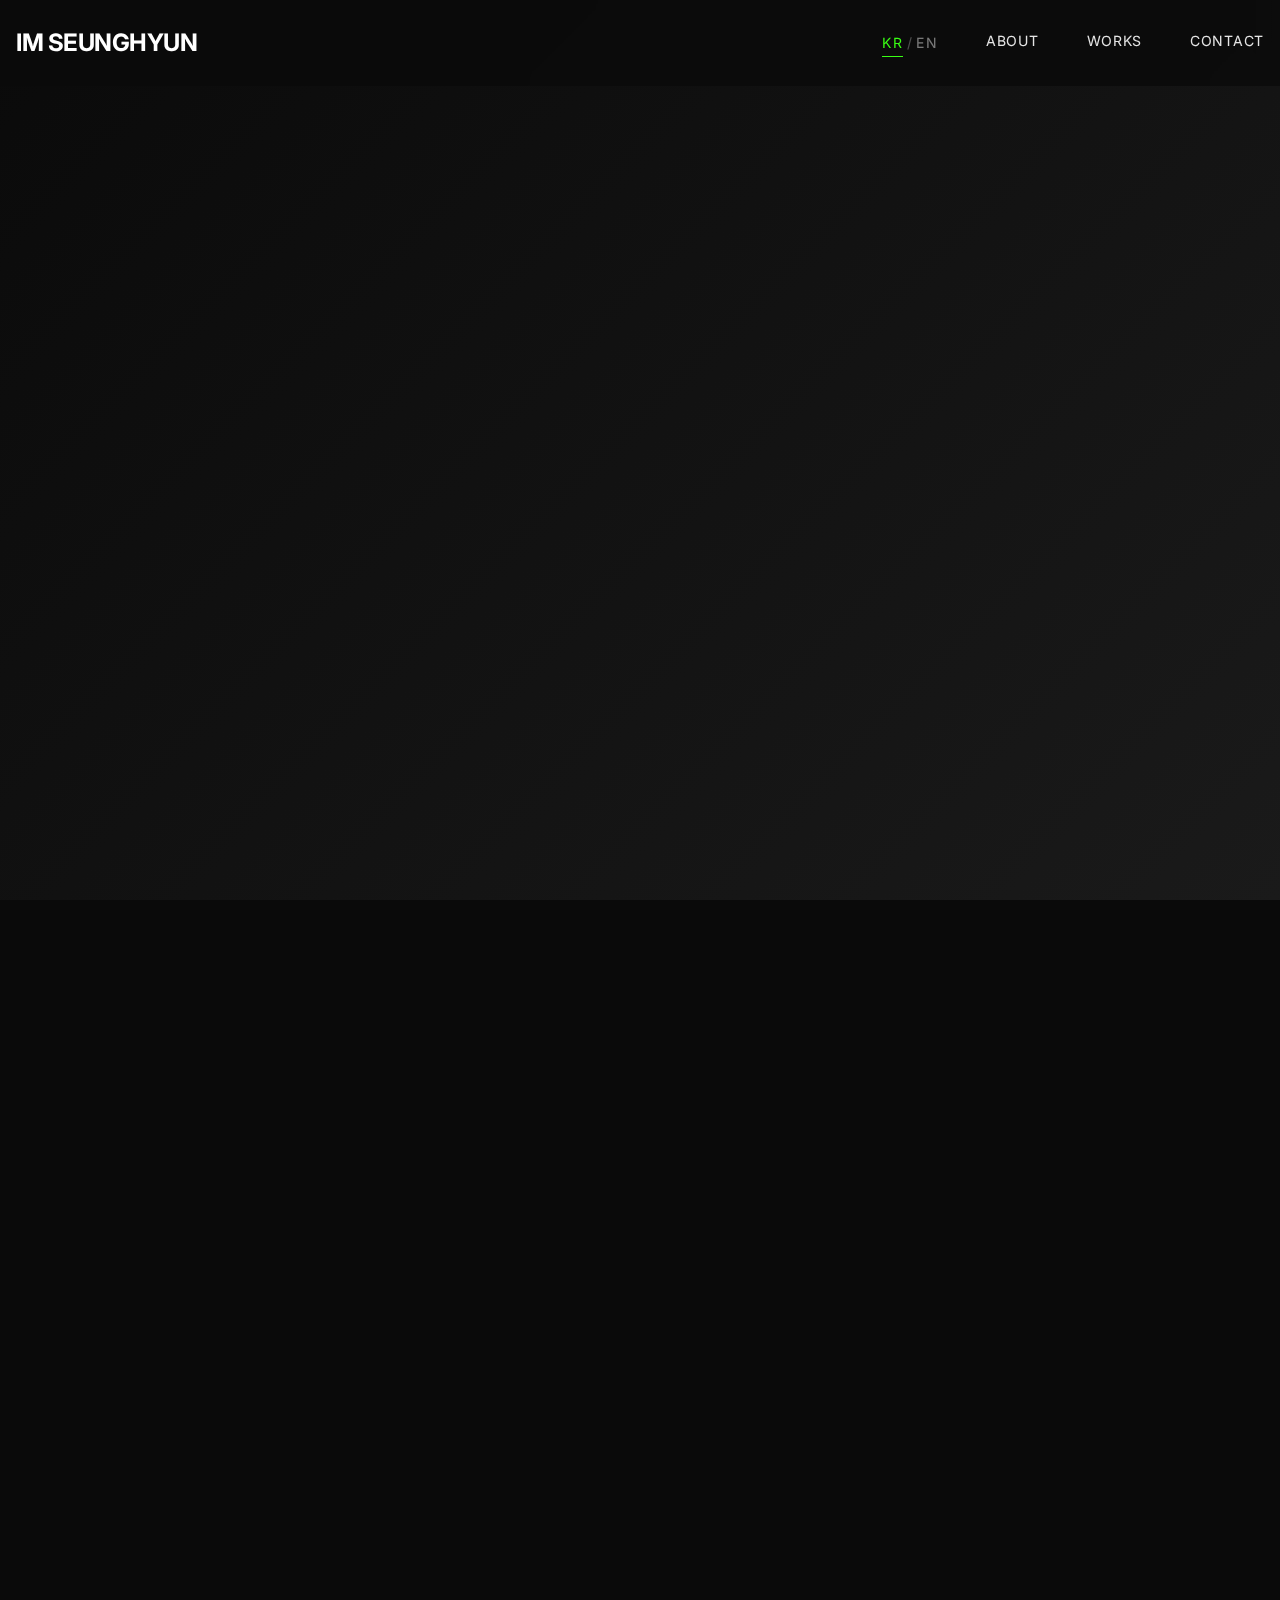
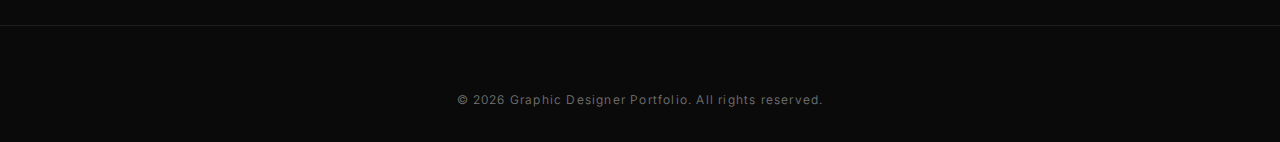
<file: index.html>
<!DOCTYPE html>
<html lang="ko">
<head>
    <meta charset="UTF-8">
    <meta name="viewport" content="width=device-width, initial-scale=1.0">
    <title>Graphic Designer Portfolio</title>
    <link rel="stylesheet" href="styles.css">
    <link rel="preconnect" href="https://fonts.googleapis.com">
    <link rel="preconnect" href="https://fonts.gstatic.com" crossorigin>
    <link href="https://fonts.googleapis.com/css2?family=Inter:wght@300;400;600;700;900&display=swap" rel="stylesheet">
</head>
<body data-lang="kr">
    <!-- Custom Cursor -->
    <div class="custom-cursor">
        <div class="cursor-dot"></div>
        <div class="cursor-ring"></div>
    </div>
    
    <!-- Navigation -->
    <nav class="nav">
        <div class="nav-container">
            <div class="nav-logo">IM SEUNGHYUN</div>
            <div class="nav-links">
                <div class="lang-toggle">
                    <button class="lang-toggle-btn active" data-lang="kr">KR</button>
                    <span class="lang-divider">/</span>
                    <button class="lang-toggle-btn" data-lang="en">EN</button>
                </div>
                <a href="#about" class="nav-link">
                    <span class="lang-kr">About</span>
                    <span class="lang-en" style="display: none;">About</span>
                </a>
                <a href="#works" class="nav-link">
                    <span class="lang-kr">Works</span>
                    <span class="lang-en" style="display: none;">Works</span>
                </a>
                <a href="#contact" class="nav-link">
                    <span class="lang-kr">Contact</span>
                    <span class="lang-en" style="display: none;">Contact</span>
                </a>
            </div>
        </div>
    </nav>

    <!-- Hero Section -->
    <section class="hero" id="hero">
        <div class="bg-glow"></div>
        <div class="hero-content">
            <div class="hero-text">
                <h1 class="hero-title">
                    <span class="line">Graphic</span>
                    <span class="line">Designer</span>
                </h1>
                <p class="hero-subtitle">
                    <span class="lang-kr">디자인을 통한 경험 창조</span>
                    <span class="lang-en" style="display: none;">Creating experiences through design</span>
                </p>
            </div>
            <div class="scroll-indicator">
                <div class="scroll-line"></div>
                <span> </span>
            </div>
        </div>
    </section>

    <!-- About Section -->
    <section class="about" id="about">
        <div class="bg-glow"></div>
        <div class="container">
            <div class="section-header">
                <span class="section-number">01</span>
                <h2 class="section-title">
                    <span class="lang-kr">About</span>
                    <span class="lang-en" style="display: none;">About</span>
                </h2>
            </div>
            <div class="about-content">
                <div class="about-text">
                    <p class="about-intro">
                        <span class="lang-kr">디자이너 임승현은 보편적인 일상에 질문을 던지고, 그 틈에서 발견한 이야기를 시각 언어로 풀어내는 것을 디자인의 핵심 가치로 삼습니다.</span>
                        <span class="lang-en" style="display: none;">Designer Im Seunghyun questions the ordinary and considers unraveling the stories discovered in those gaps through visual language as the core value of design.</span>
                    </p>
                    <p class="about-body">
                        <span class="lang-kr">시각 디자이너로서 그래픽, 브랜딩, 에디토리얼 디자인에 집중하며, 프로젝트의 본질을 표현하기 위해 미니멀한 접근과 세밀한 타이포그래피를 고수합니다. 모든 작업은 명확한 컨셉과 일관된 시각 언어를 바탕으로 구성되며, 특히 공간과 텍스트의 리듬감을 중시하여 완성도를 높입니다.</span>
                        <span class="lang-en" style="display: none;">As a visual designer, I focus on graphic, branding, and editorial design, adhering to a minimal approach and refined typography to express the essence of each project. All work is structured with clear concepts and consistent visual language, particularly emphasizing the rhythm between space and text to enhance quality.</span>
                    </p>
                    <p class="about-body">
                        <span class="lang-kr">나아가 클라이언트와의 긴밀한 협업을 통해 브랜드의 고유한 스토리를 깊이 있게 해석하고, 그 결과물을 통해 소비자와 브랜드를 잇는 감성적이고도 명확한 연결을 만들어갑니다.</span>
                        <span class="lang-en" style="display: none;">Furthermore, through close collaboration with clients, I deeply interpret a brand's unique story and create emotional yet clear connections between consumers and brands through the resulting work.</span>
                    </p>
                </div>
            </div>
        </div>
    </section>

    <!-- Works Section -->
    <section class="works" id="works">
        <div class="container">
            <div class="section-header">
                <span class="section-number">02</span>
                <h2 class="section-title">
                    <span class="lang-kr">Selected Works</span>
                    <span class="lang-en" style="display: none;">Selected Works</span>
                </h2>
            </div>
            <div class="works-grid">
                <div class="work-item">
                    <a href="project-01.html" class="work-link">
                        <div class="work-image">
                            <img src="images/1.png" alt="RockyLock" class="work-img" onerror="this.style.display='none'; this.nextElementSibling.style.display='flex';">
                            <div class="work-placeholder" style="display: none;">
                                <span>RockyLock</span>
                            </div>
                        </div>
                        <div class="work-info">
                            <span class="work-category">Branding</span>
                            <h3 class="work-title">Brand Identity Design</h3>
                            <p class="work-description">
                                <span class="lang-kr">컨셉트 브랜딩 및 시각 아이덴티티 시스템</span>
                                <span class="lang-en" style="display: none;">Conceptual branding and visual identity system</span>
                            </p>
                        </div>
                    </a>
                </div>
                
                <div class="work-item">
                    <a href="project-02.html" class="work-link">
                        <div class="work-image">
                            <img src="images/02.png" alt="Book Design" class="work-img" onerror="this.style.display='none'; this.nextElementSibling.style.display='flex';">
                            <div class="work-placeholder" style="display: none;">
                                <span>Project Image</span>
                            </div>
                        </div>
                        <div class="work-info">
                            <span class="work-category">Editorial</span>
                            <h3 class="work-title">Book Design</h3>
                            <p class="work-description">
                                <span class="lang-kr">일러스트 중심의 북 디자인</span>
                                <span class="lang-en" style="display: none;">Illustration-focused book design</span>
                            </p>
                        </div>
                    </a>
                </div>
                
                <div class="work-item">
                    <a href="project-03.html" class="work-link">
                        <div class="work-image">
                            <img src="images/03.png" alt="Digital Experience" class="work-img" onerror="this.style.display='none'; this.nextElementSibling.style.display='flex';">
                            <div class="work-placeholder" style="display: none;">
                                <span>Project Image</span>
                            </div>
                        </div>
                        <div class="work-info">
                            <span class="work-category">Digital</span>
                            <h3 class="work-title">Digital Experience</h3>
                            <p class="work-description">
                                <span class="lang-kr">디지털 플랫폼 디자인</span>
                                <span class="lang-en" style="display: none;">Web and digital platform design</span>
                            </p>
                        </div>
                    </a>
                </div>
                
                <div class="work-item">
                    <a href="project-04.html" class="work-link">
                        <div class="work-image">
                            <img src="images/04.png" alt="Animation" class="work-img" onerror="this.style.display='none'; this.nextElementSibling.style.display='flex';">
                            <div class="work-placeholder" style="display: none;">
                                <span>Project Image</span>
                            </div>
                        </div>
                        <div class="work-info">
                            <span class="work-category">Media</span>
                            <h3 class="work-title">Animation</h3>
                            <p class="work-description">
                                <span class="lang-kr">애니메이션션 · 모션그래픽</span>
                                <span class="lang-en" style="display: none;">Animation · Motion Graphics</span>
                            </p>
                        </div>
                    </a>
                </div>
            </div>
        </div>
    </section>

    <!-- Contact Section -->
    <section class="contact" id="contact">
        <div class="bg-glow"></div>
        <div class="container">
            <div class="section-header">
                <span class="section-number">03</span>
                <h2 class="section-title">
                    <span class="lang-kr">Contact</span>
                    <span class="lang-en" style="display: none;">Contact</span>
                </h2>
            </div>
            <div class="contact-content">
                <div class="contact-text">
                    <p class="contact-intro">
                        <span class="lang-kr">프로젝트 문의 및 협업 제안을 환영합니다.</span>
                        <span class="lang-en" style="display: none;">Project inquiries and collaboration proposals are welcome.</span>
                    </p>
                </div>
                <div class="contact-info">
                    <a href="mailto:imseunghyunim@gmail.com" class="contact-link">
                        <span class="contact-link-text">imseunghyunim@gmail.com</span>
                        <span class="contact-link-arrow">→</span>
                    </a>
                    <a href="https://www.instagram.com/imrnmrnm?igsh=MThjNHRuZHA3aHVmNA%3D%3D&utm_source=qr" target="_blank" rel="noopener noreferrer" class="contact-link">
                        <span class="contact-link-text">@imrnmrnm</span>
                        <span class="contact-link-arrow">→</span>
                    </a>
                </div>
            </div>
        </div>
    </section>

    <!-- Footer -->
    <footer class="footer">
        <div class="container">
            <div class="footer-content">
                <p class="footer-text">© 2026 Graphic Designer Portfolio. All rights reserved.</p>
            </div>
        </div>
    </footer>

    <script src="script.js"></script>
</body>
</html>
</file>
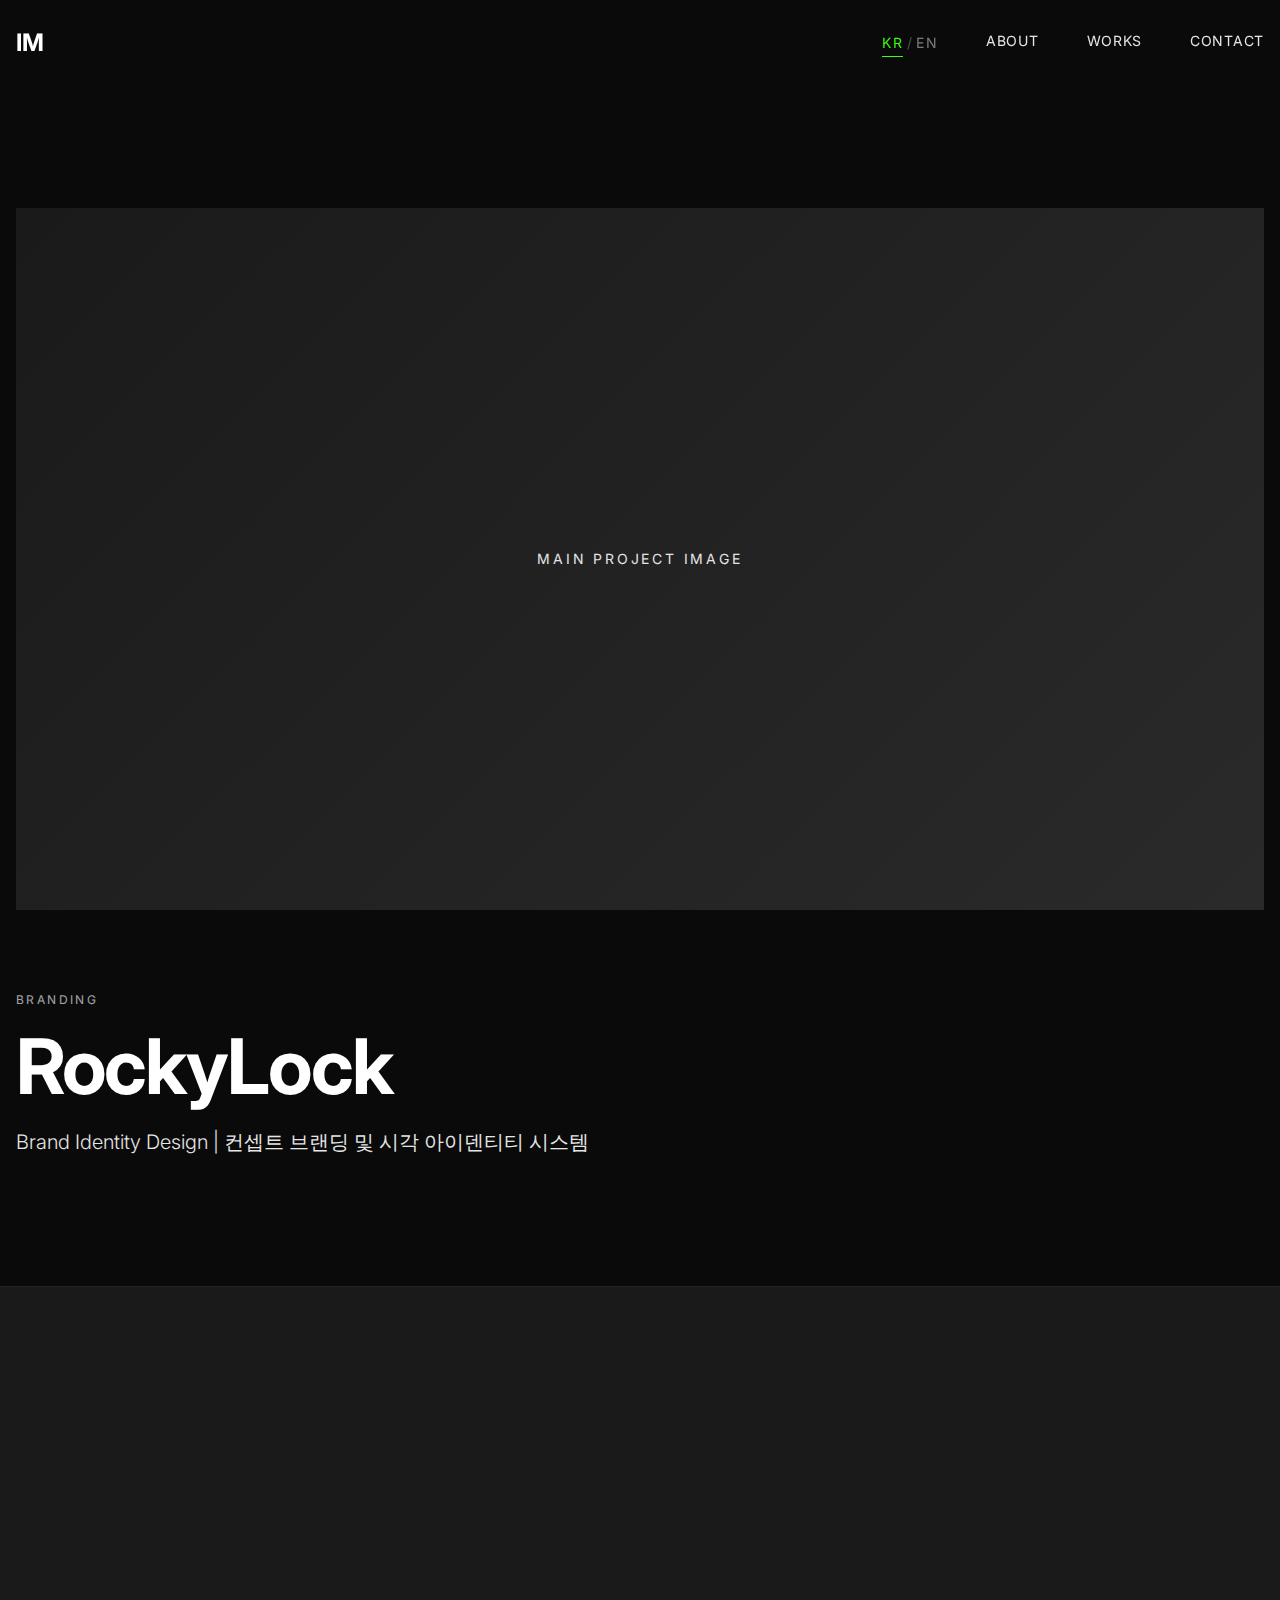
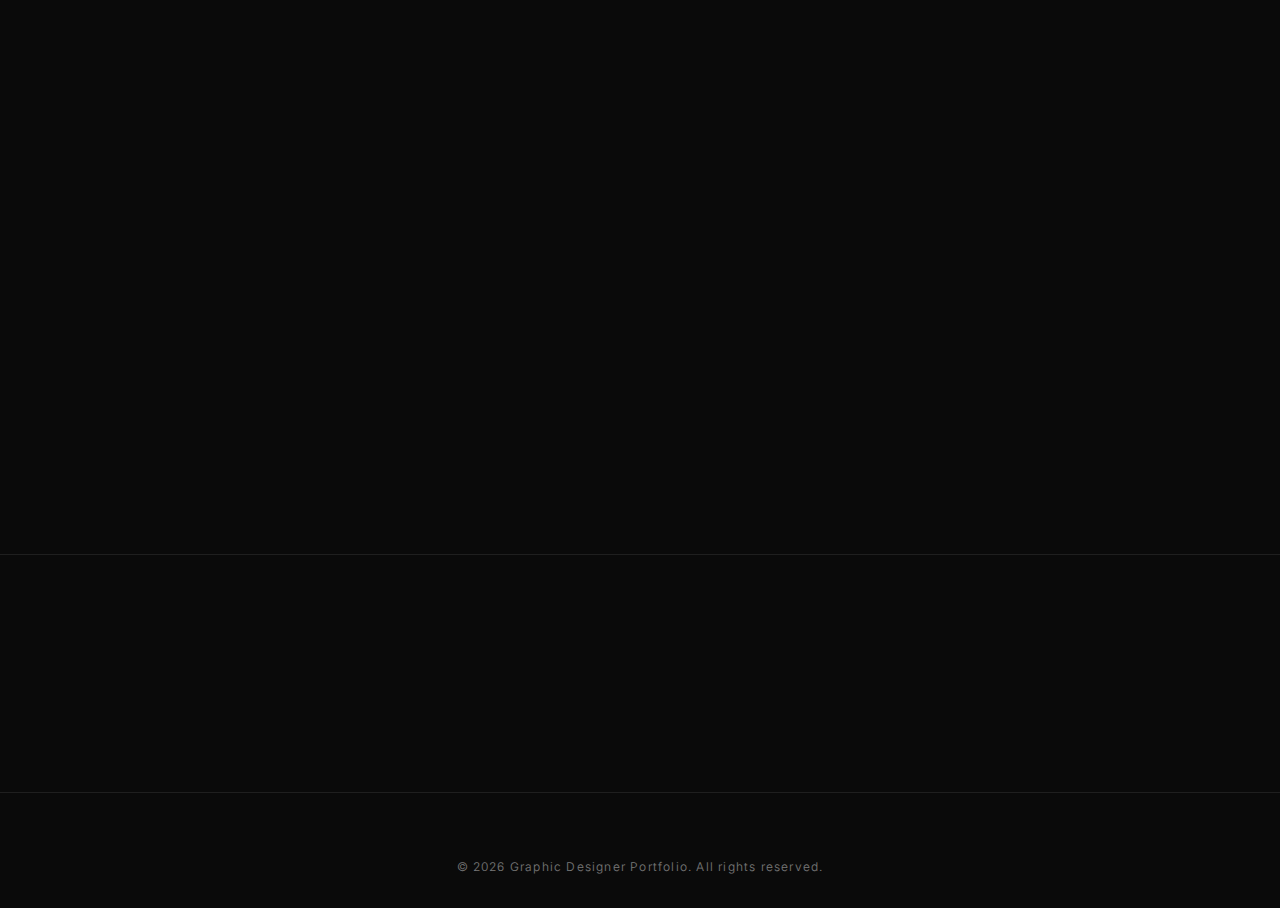
<file: project-01.html>
<!DOCTYPE html>
<html lang="ko">
<head>
    <meta charset="UTF-8">
    <meta name="viewport" content="width=device-width, initial-scale=1.0">
    <title>Brand Identity Design - Graphic Designer Portfolio</title>
    <link rel="stylesheet" href="styles.css">
    <link rel="preconnect" href="https://fonts.googleapis.com">
    <link rel="preconnect" href="https://fonts.gstatic.com" crossorigin>
    <link href="https://fonts.googleapis.com/css2?family=Inter:wght@300;400;600;700;900&display=swap" rel="stylesheet">
</head>
<body class="project-page" data-lang="kr">
    <!-- Navigation -->
    <nav class="nav">
        <div class="nav-container">
            <a href="index.html" class="nav-logo">IM</a>
            <div class="nav-links">
                <div class="lang-toggle">
                    <button class="lang-toggle-btn active" data-lang="kr">KR</button>
                    <span class="lang-divider">/</span>
                    <button class="lang-toggle-btn" data-lang="en">EN</button>
                </div>
                <a href="index.html#about" class="nav-link">
                    <span class="lang-kr">About</span>
                    <span class="lang-en" style="display: none;">About</span>
                </a>
                <a href="index.html#works" class="nav-link">
                    <span class="lang-kr">Works</span>
                    <span class="lang-en" style="display: none;">Works</span>
                </a>
                <a href="index.html#contact" class="nav-link">
                    <span class="lang-kr">Contact</span>
                    <span class="lang-en" style="display: none;">Contact</span>
                </a>
            </div>
        </div>
    </nav>

    <!-- Project Hero -->
    <section class="project-hero">
        <div class="container">
            <div class="project-hero-content">
                <div class="project-hero-image">
                    <div class="project-main-image">
                        <span>Main Project Image</span>
                    </div>
                </div>
                <div class="project-hero-info">
                    <span class="project-category">Branding</span>
                    <h1 class="project-title">RockyLock</h1>
                    <p class="project-subtitle">
                        <span class="lang-kr">Brand Identity Design | 컨셉트 브랜딩 및 시각 아이덴티티 시스템</span>
                        <span class="lang-en" style="display: none;">Brand Identity Design | Conceptual branding and visual identity system</span>
                    </p>
                </div>
            </div>
        </div>
    </section>

    <!-- Project Description -->
    <section class="project-description">
        <div class="container">
            <div class="project-desc-content">
                <div class="project-desc-main">
                    <p class="project-concept">
                        <span class="lang-kr">새로운 브랜드 아이덴티티를 통해 브랜드의 핵심 가치와 정체성을 시각적으로 표현했습니다. 미니멀한 접근과 강렬한 타이포그래피를 결합하여, 브랜드의 고유한 스토리를 전달하는 시각 언어를 완성했습니다.</span>
                        <span class="lang-en" style="display: none;">Through a new brand identity, we visually expressed the brand's core values and identity. By combining a minimal approach with bold typography, we completed a visual language that conveys the brand's unique story.</span>
                    </p>
                </div>
                <div class="project-desc-details">
                    <div class="project-detail-item">
                        <span class="detail-label">
                            <span class="lang-kr">Purpose</span>
                            <span class="lang-en" style="display: none;">Purpose</span>
                        </span>
                        <p class="detail-text">
                            <span class="lang-kr">브랜드 아이덴티티 구축 및 시각적 일관성 확보</span>
                            <span class="lang-en" style="display: none;">Building brand identity and ensuring visual consistency</span>
                        </p>
                    </div>
                    <div class="project-detail-item">
                        <span class="detail-label">
                            <span class="lang-kr">Role</span>
                            <span class="lang-en" style="display: none;">Role</span>
                        </span>
                        <p class="detail-text">Brand Identity, Visual Design, Packaging Design, Brand Design</p>
                    </div>
                    <div class="project-detail-item">
                        <span class="detail-label">
                            <span class="lang-kr">Keywords</span>
                            <span class="lang-en" style="display: none;">Keywords</span>
                        </span>
                        <p class="detail-text">Typography, Brand System, Identity, Packaging, Brand Experience</p>
                    </div>
                </div>
            </div>
        </div>
    </section>

    <!-- Image Gallery -->
    <section class="project-gallery">
        <div class="container">
            <div class="gallery-grid">
                <div class="gallery-item">
                    <div class="gallery-image">
                        <span>Gallery Image 1</span>
                    </div>
                </div>
                <div class="gallery-item">
                    <div class="gallery-image">
                        <span>Gallery Image 2</span>
                    </div>
                </div>
                <div class="gallery-item gallery-item-wide">
                    <div class="gallery-image">
                        <span>Gallery Image 3</span>
                    </div>
                </div>
                <div class="gallery-item">
                    <div class="gallery-image">
                        <span>Gallery Image 4</span>
                    </div>
                </div>
                <div class="gallery-item">
                    <div class="gallery-image">
                        <span>Gallery Image 5</span>
                    </div>
                </div>
            </div>
        </div>
    </section>

    <!-- Project Navigation -->
    <section class="project-nav">
        <div class="container">
            <div class="project-nav-content">
                <a href="index.html#works" class="project-nav-link project-nav-back">
                    <span class="nav-link-arrow">←</span>
                    <span class="nav-link-text">
                        <span class="lang-kr">Back to Works</span>
                        <span class="lang-en" style="display: none;">Back to Works</span>
                    </span>
                </a>
                <div class="project-nav-prevnext">
                    <a href="project-04.html" class="project-nav-link project-nav-prev">
                        <span class="nav-link-label">
                            <span class="lang-kr">Previous</span>
                            <span class="lang-en" style="display: none;">Previous</span>
                        </span>
                        <span class="nav-link-project">Packaging Design</span>
                    </a>
                    <span class="nav-divider">/</span>
                    <a href="project-02.html" class="project-nav-link project-nav-next">
                        <span class="nav-link-label">
                            <span class="lang-kr">Next</span>
                            <span class="lang-en" style="display: none;">Next</span>
                        </span>
                        <span class="nav-link-project">Editorial Design</span>
                    </a>
                </div>
            </div>
        </div>
    </section>

    <!-- Footer -->
    <footer class="footer">
        <div class="container">
            <div class="footer-content">
                <p class="footer-text">© 2026 Graphic Designer Portfolio. All rights reserved.</p>
            </div>
        </div>
    </footer>

    <script src="script.js"></script>
</body>
</html>
</file>
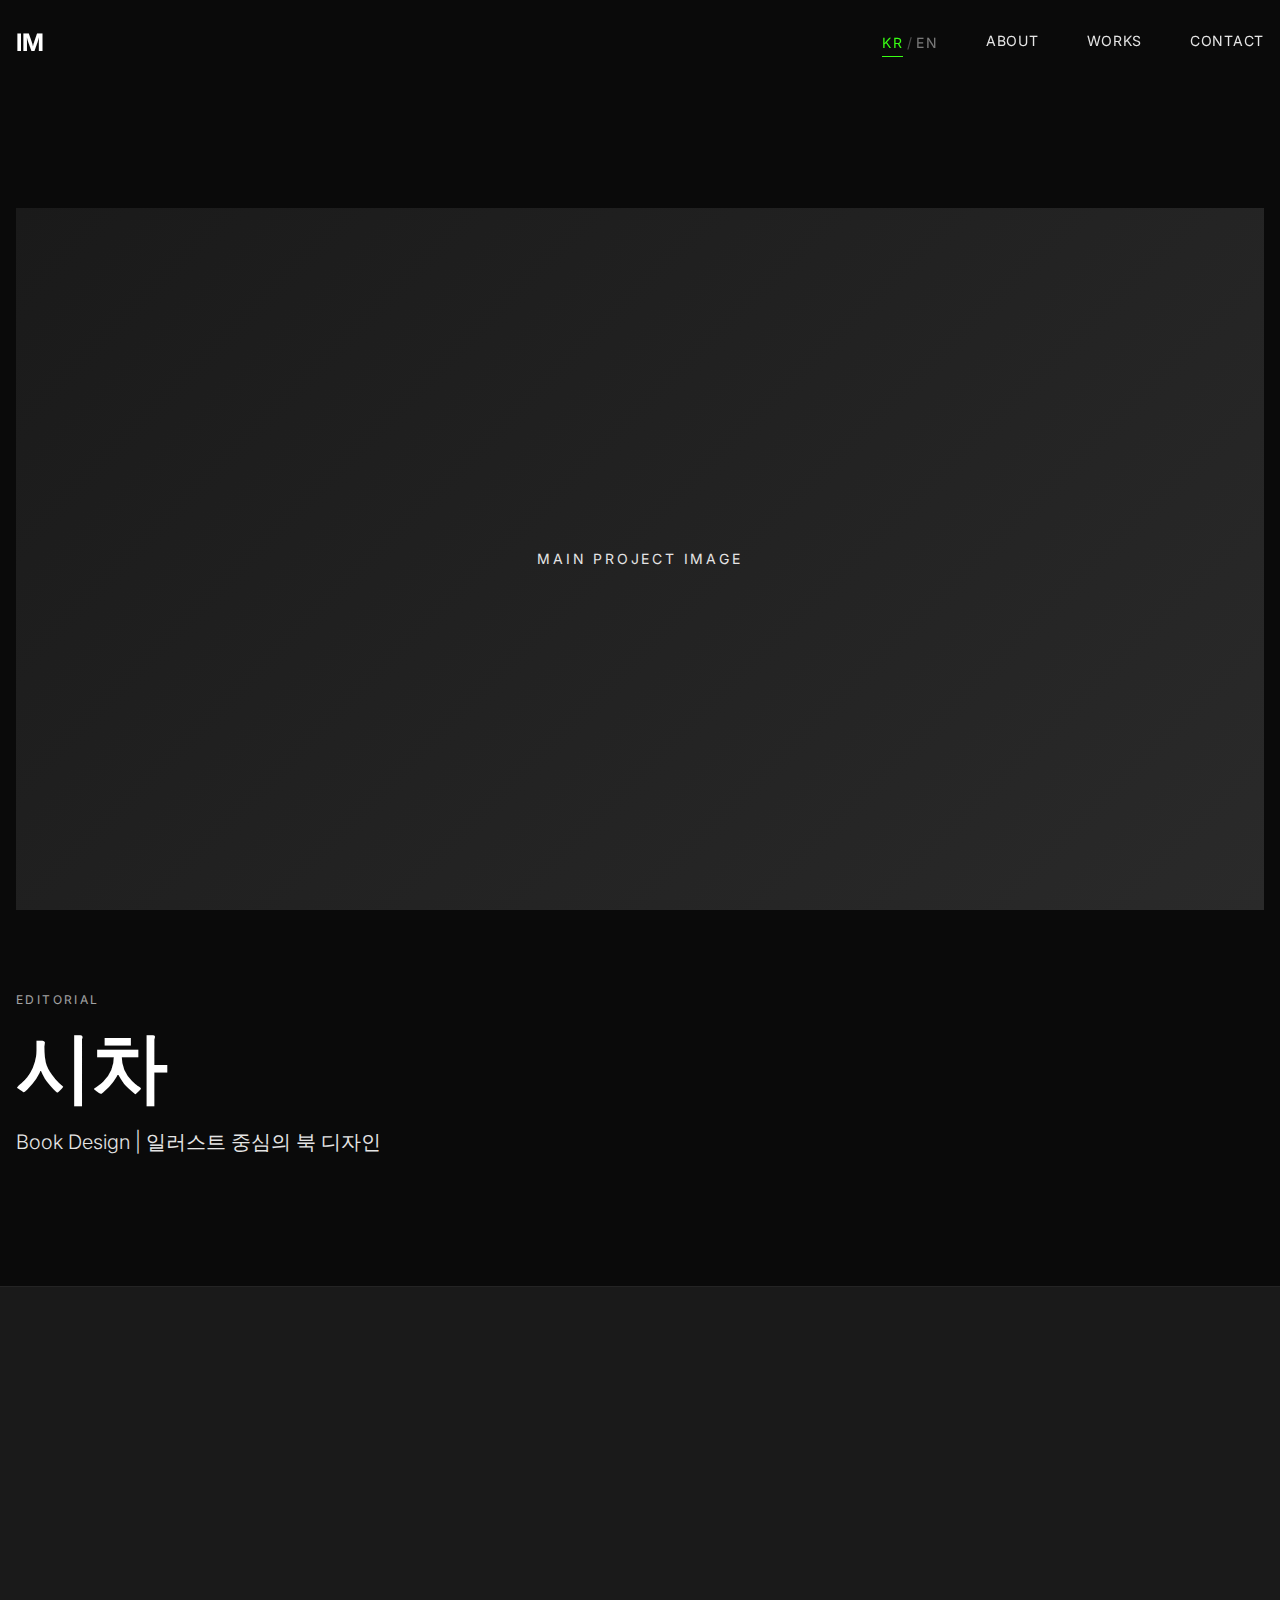
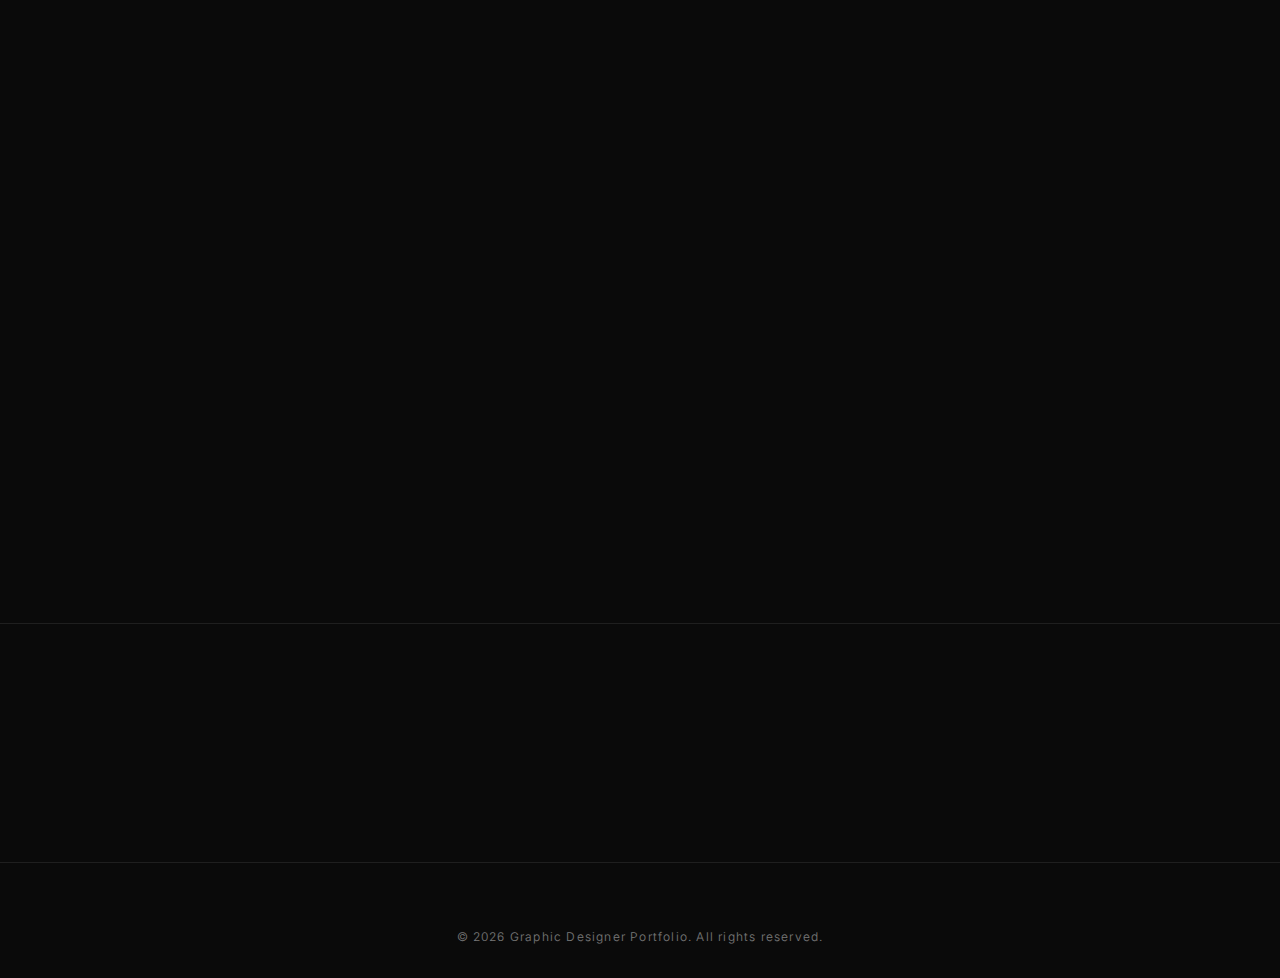
<file: project-02.html>
<!DOCTYPE html>
<html lang="ko">
<head>
    <meta charset="UTF-8">
    <meta name="viewport" content="width=device-width, initial-scale=1.0">
    <title>Editorial Design - Graphic Designer Portfolio</title>
    <link rel="stylesheet" href="styles.css">
    <link rel="preconnect" href="https://fonts.googleapis.com">
    <link rel="preconnect" href="https://fonts.gstatic.com" crossorigin>
    <link href="https://fonts.googleapis.com/css2?family=Inter:wght@300;400;600;700;900&display=swap" rel="stylesheet">
</head>
<body class="project-page" data-lang="kr">
    <!-- Navigation -->
    <nav class="nav">
        <div class="nav-container">
            <a href="index.html" class="nav-logo">IM</a>
            <div class="nav-links">
                <div class="lang-toggle">
                    <button class="lang-toggle-btn active" data-lang="kr">KR</button>
                    <span class="lang-divider">/</span>
                    <button class="lang-toggle-btn" data-lang="en">EN</button>
                </div>
                <a href="index.html#about" class="nav-link">
                    <span class="lang-kr">About</span>
                    <span class="lang-en" style="display: none;">About</span>
                </a>
                <a href="index.html#works" class="nav-link">
                    <span class="lang-kr">Works</span>
                    <span class="lang-en" style="display: none;">Works</span>
                </a>
                <a href="index.html#contact" class="nav-link">
                    <span class="lang-kr">Contact</span>
                    <span class="lang-en" style="display: none;">Contact</span>
                </a>
            </div>
        </div>
    </nav>

    <!-- Project Hero -->
    <section class="project-hero">
        <div class="container">
            <div class="project-hero-content">
                <div class="project-hero-image">
                    <div class="project-main-image">
                        <span>Main Project Image</span>
                    </div>
                </div>
                <div class="project-hero-info">
                    <span class="project-category">Editorial</span>
                    <h1 class="project-title">시차</h1>
                    <p class="project-subtitle">Book Design | 일러스트 중심의 북 디자인</p>
                </div>
            </div>
        </div>
    </section>

    <!-- Project Description -->
    <section class="project-description">
        <div class="container">
            <div class="project-desc-content">
                <div class="project-desc-main">
                    <p class="project-concept">
                        위로라는 감정을 차(茶)에 투영한 감성 일러스트 시집. 차 우리는 시간 속에서 감정 하나를 천천히 우려내듯, 시와 일러스트가 만나 독자의 마음에 스며듭니니다. 위로의 정서를 담은 시를 선별하고 직접 제작한 일러스트로 완성했습니다. 따뜻한 차 한 잔의 여유 안에서 감정을 마주하는 시간, 텍스트와 이미지가 조화롭게 어우러진 위로의 경험을 제공합니다.
                    </p>
                </div>
                <div class="project-desc-details">
                    <div class="project-detail-item">
                        <span class="detail-label">Purpose</span>
                        <p class="detail-text">북 레이아웃 시스템 구축 및 일러스트 디자인</p>
                    </div>
                    <div class="project-detail-item">
                        <span class="detail-label">Role</span>
                        <p class="detail-text">Editorial Design, Illustration Design</p>
                    </div>
                    <div class="project-detail-item">
                        <span class="detail-label">Keywords</span>
                        <p class="detail-text">Editorial, Layout, Illustration Design</p>
                    </div>
                </div>
            </div>
        </div>
    </section>

    <!-- Image Gallery -->
    <section class="project-gallery">
        <div class="container">
            <div class="gallery-grid">
                <div class="gallery-item">
                    <div class="gallery-image">
                        <span>Gallery Image 1</span>
                    </div>
                </div>
                <div class="gallery-item gallery-item-wide">
                    <div class="gallery-image">
                        <span>Gallery Image 2</span>
                    </div>
                </div>
                <div class="gallery-item">
                    <div class="gallery-image">
                        <span>Gallery Image 3</span>
                    </div>
                </div>
                <div class="gallery-item">
                    <div class="gallery-image">
                        <span>Gallery Image 4</span>
                    </div>
                </div>
            </div>
        </div>
    </section>

    <!-- Project Navigation -->
    <section class="project-nav">
        <div class="container">
            <div class="project-nav-content">
                <a href="index.html#works" class="project-nav-link project-nav-back">
                    <span class="nav-link-arrow">←</span>
                    <span class="nav-link-text">Back to Works</span>
                </a>
                <div class="project-nav-prevnext">
                    <a href="project-01.html" class="project-nav-link project-nav-prev">
                        <span class="nav-link-label">Previous</span>
                        <span class="nav-link-project">Brand Identity Design</span>
                    </a>
                    <span class="nav-divider">/</span>
                    <a href="project-03.html" class="project-nav-link project-nav-next">
                        <span class="nav-link-label">Next</span>
                        <span class="nav-link-project">Digital Experience</span>
                    </a>
                </div>
            </div>
        </div>
    </section>

    <!-- Footer -->
    <footer class="footer">
        <div class="container">
            <div class="footer-content">
                <p class="footer-text">© 2026 Graphic Designer Portfolio. All rights reserved.</p>
            </div>
        </div>
    </footer>

    <script src="script.js"></script>
</body>
</html>
</file>
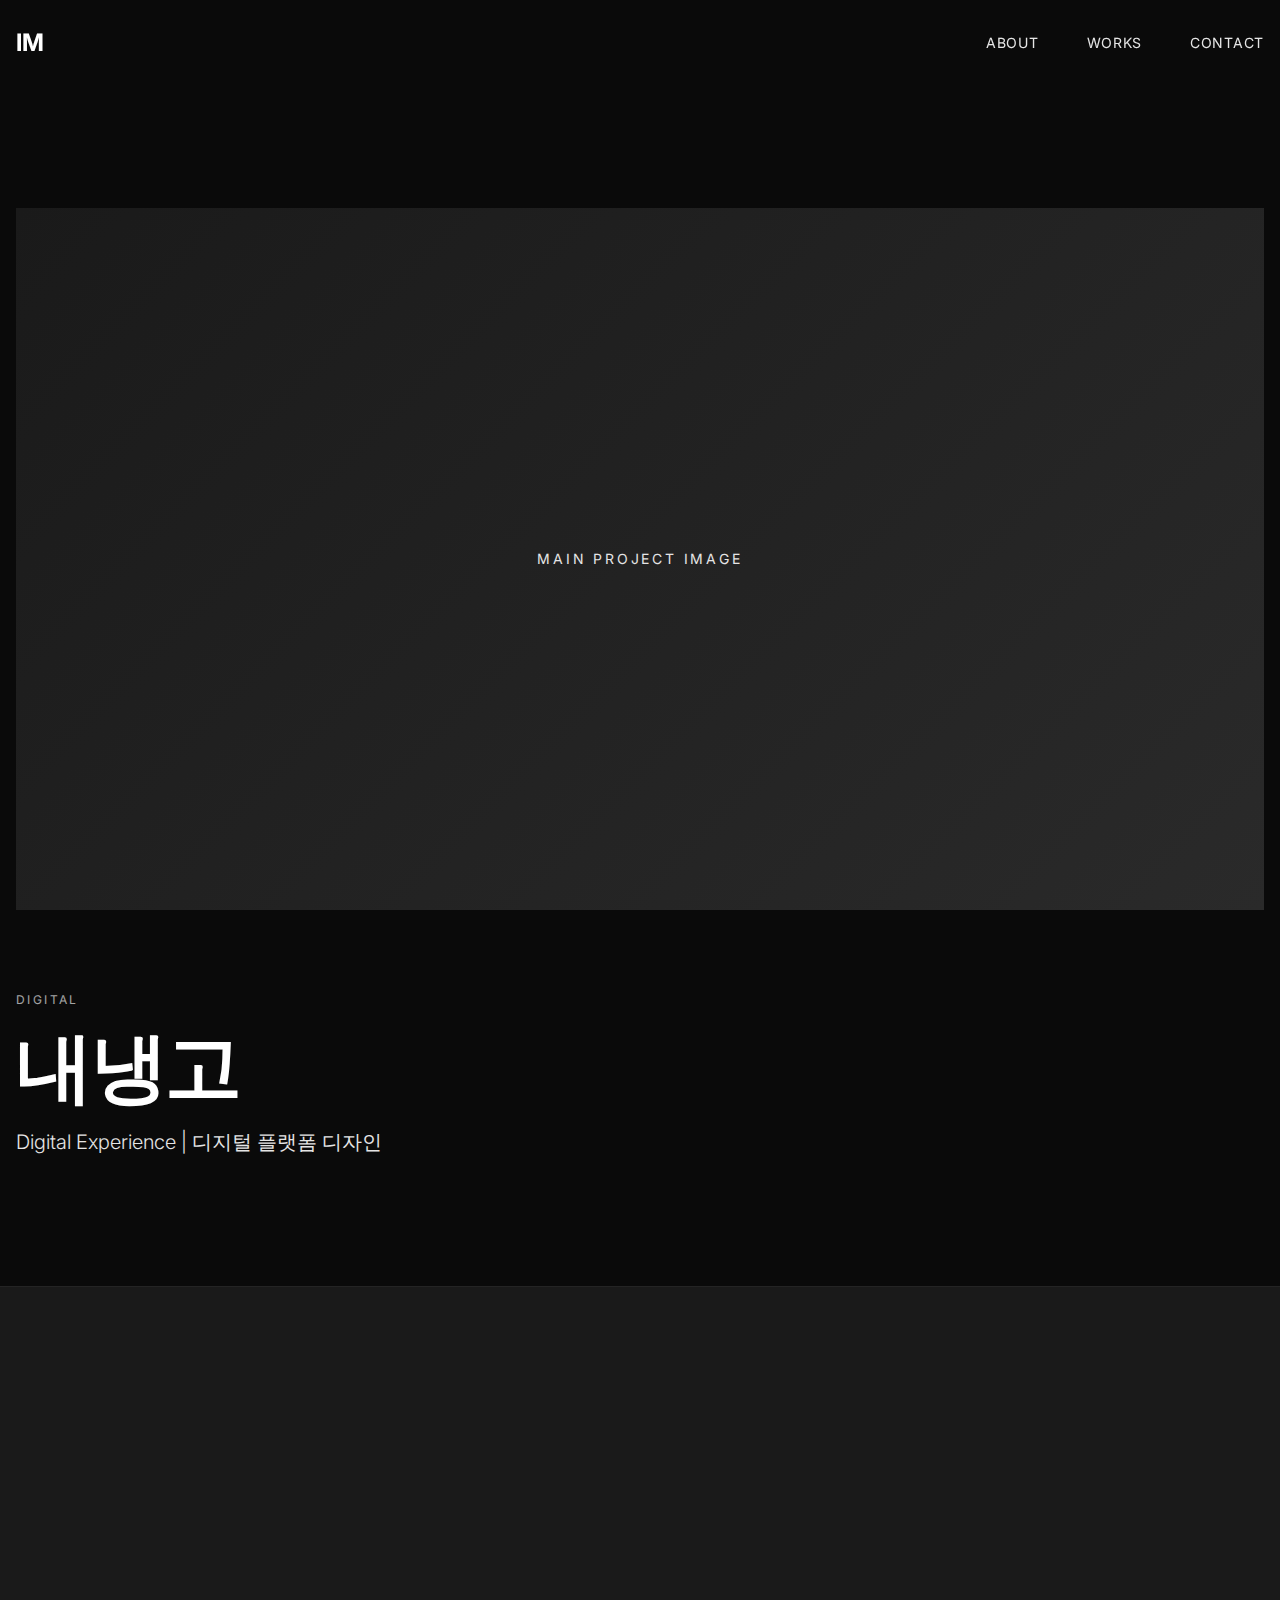
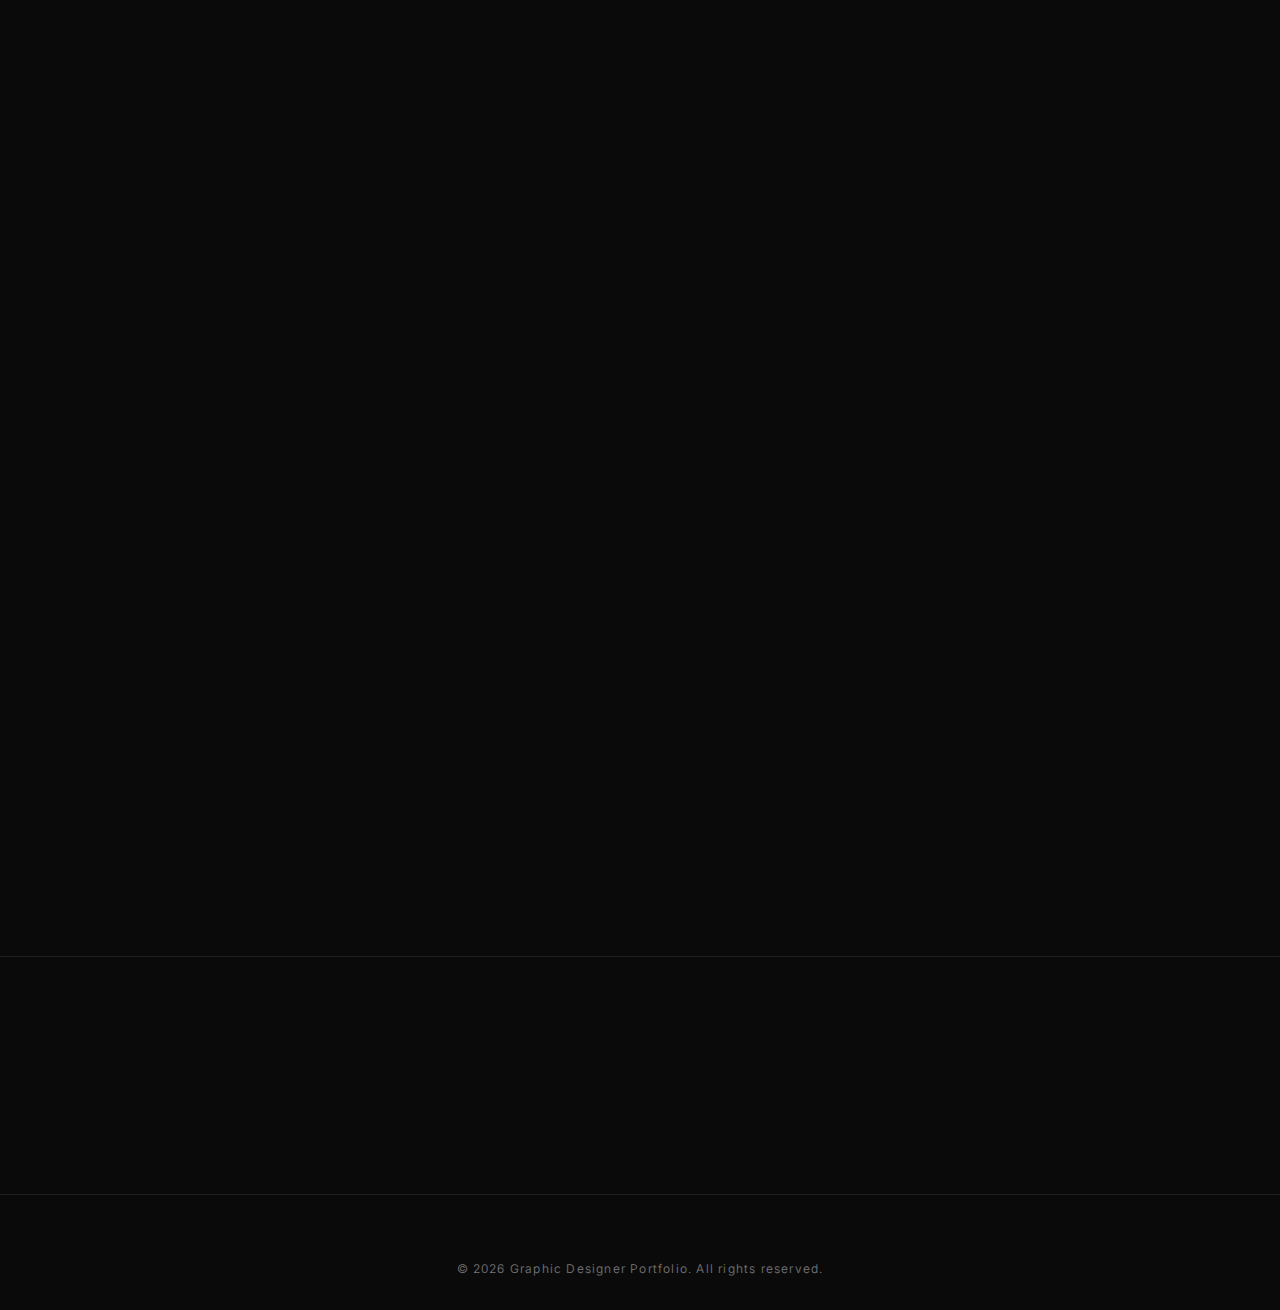
<file: project-03.html>
<!DOCTYPE html>
<html lang="ko">
<head>
    <meta charset="UTF-8">
    <meta name="viewport" content="width=device-width, initial-scale=1.0">
    <title>Digital Experience - Graphic Designer Portfolio</title>
    <link rel="stylesheet" href="styles.css">
    <link rel="preconnect" href="https://fonts.googleapis.com">
    <link rel="preconnect" href="https://fonts.gstatic.com" crossorigin>
    <link href="https://fonts.googleapis.com/css2?family=Inter:wght@300;400;600;700;900&display=swap" rel="stylesheet">
</head>
<body class="project-page">
    <!-- Navigation -->
    <nav class="nav">
        <div class="nav-container">
            <a href="index.html" class="nav-logo">IM</a>
            <div class="nav-links">
                <a href="index.html#about" class="nav-link">About</a>
                <a href="index.html#works" class="nav-link">Works</a>
                <a href="index.html#contact" class="nav-link">Contact</a>
            </div>
        </div>
    </nav>

    <!-- Project Hero -->
    <section class="project-hero">
        <div class="container">
            <div class="project-hero-content">
                <div class="project-hero-image">
                    <div class="project-main-image">
                        <span>Main Project Image</span>
                    </div>
                </div>
                <div class="project-hero-info">
                    <span class="project-category">Digital</span>
                    <h1 class="project-title">내냉고</h1>
                    <p class="project-subtitle">Digital Experience | 디지털 플랫폼 디자인</p>
                </div>
            </div>
        </div>
    </section>

    <!-- Project Description -->
    <section class="project-description">
        <div class="container">
            <div class="project-desc-content">
                <div class="project-desc-main">
                    <p class="project-concept">
                        1인 가구의 냉장고 식재료 관리를 게임처럼 만든 애플리케이션. 단순한 관리를 넘어 꾸미기와 수집의 즐거움으로 사용자를 끌어들입니다. 냉장고를 비우는 번거로운 일상을 작은 성취와 꾸미는 즐거움으로 바꾸는 경험을 제공하며, 자신만의 특별한 냉장고 세계를 만들어가는 새로운 라이프스타일을 제안합니다. 음식물 쓰레기를 줄이고 현명한 소비를 돕는 동시에, 일상 속에서 수집과 성장의 즐거움을 느낄 수 있도록 설계했습니다.
                    </p>
                </div>
                <div class="project-desc-details">
                    <div class="project-detail-item">
                        <span class="detail-label">Purpose</span>
                        <p class="detail-text">디지털 플랫폼 UX/UI 디자인 및 사용자 경험 최적화</p>
                    </div>
                    <div class="project-detail-item">
                        <span class="detail-label">Role</span>
                        <p class="detail-text">UX/UI Design, Interface Design, User Experience</p>
                    </div>
                    <div class="project-detail-item">
                        <span class="detail-label">Keywords</span>
                        <p class="detail-text">Digital Design, UX/UI, Interface, User Experience</p>
                    </div>
                </div>
            </div>
        </div>
    </section>

    <!-- Image Gallery -->
    <section class="project-gallery">
        <div class="container">
            <div class="gallery-grid">
                <div class="gallery-item gallery-item-wide">
                    <div class="gallery-image">
                        <span>Gallery Image 1</span>
                    </div>
                </div>
                <div class="gallery-item">
                    <div class="gallery-image">
                        <span>Gallery Image 2</span>
                    </div>
                </div>
                <div class="gallery-item">
                    <div class="gallery-image">
                        <span>Gallery Image 3</span>
                    </div>
                </div>
                <div class="gallery-item gallery-item-wide">
                    <div class="gallery-image">
                        <span>Gallery Image 4</span>
                    </div>
                </div>
            </div>
        </div>
    </section>

    <!-- Project Navigation -->
    <section class="project-nav">
        <div class="container">
            <div class="project-nav-content">
                <a href="index.html#works" class="project-nav-link project-nav-back">
                    <span class="nav-link-arrow">←</span>
                    <span class="nav-link-text">Back to Works</span>
                </a>
                <div class="project-nav-prevnext">
                    <a href="project-02.html" class="project-nav-link project-nav-prev">
                        <span class="nav-link-label">Previous</span>
                        <span class="nav-link-project">Editorial Design</span>
                    </a>
                    <span class="nav-divider">/</span>
                    <a href="project-04.html" class="project-nav-link project-nav-next">
                        <span class="nav-link-label">Next</span>
                        <span class="nav-link-project">Packaging Design</span>
                    </a>
                </div>
            </div>
        </div>
    </section>

    <!-- Footer -->
    <footer class="footer">
        <div class="container">
            <div class="footer-content">
                <p class="footer-text">© 2026 Graphic Designer Portfolio. All rights reserved.</p>
            </div>
        </div>
    </footer>

    <script src="script.js"></script>
</body>
</html>
</file>
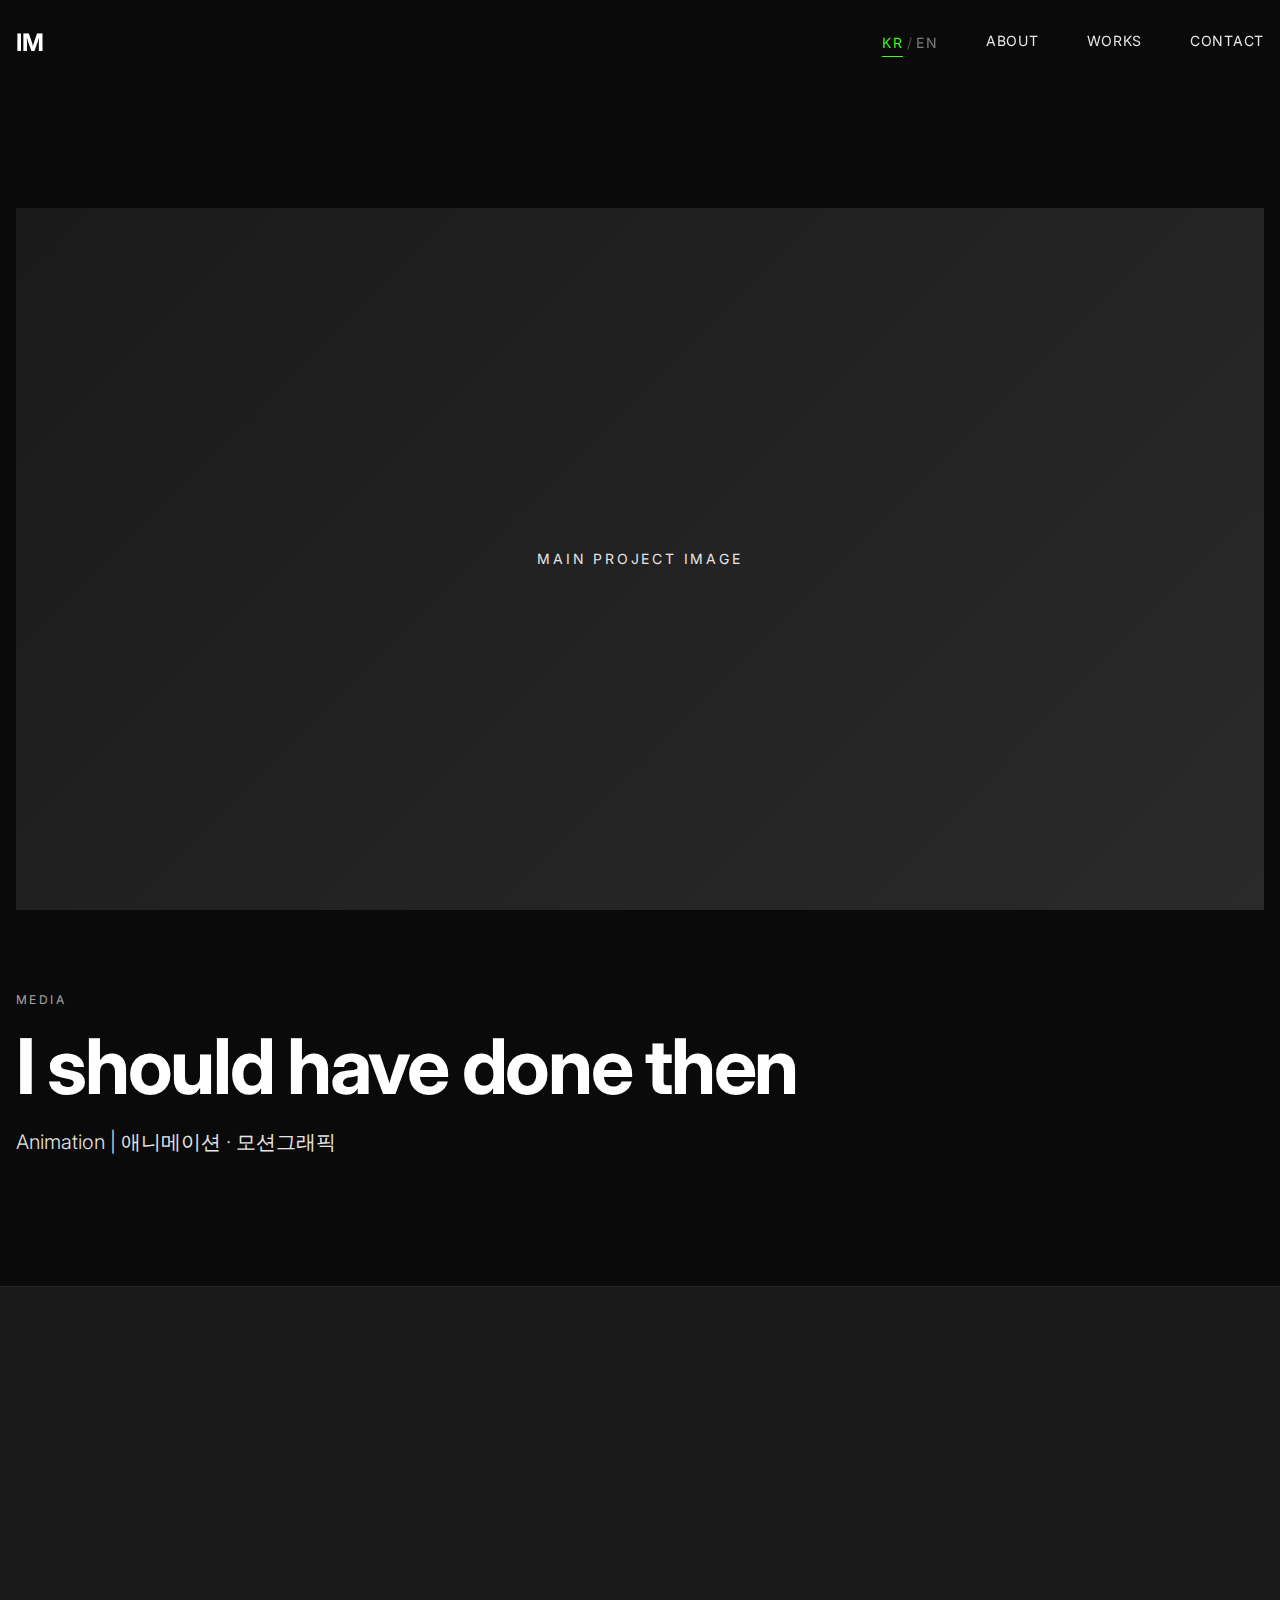
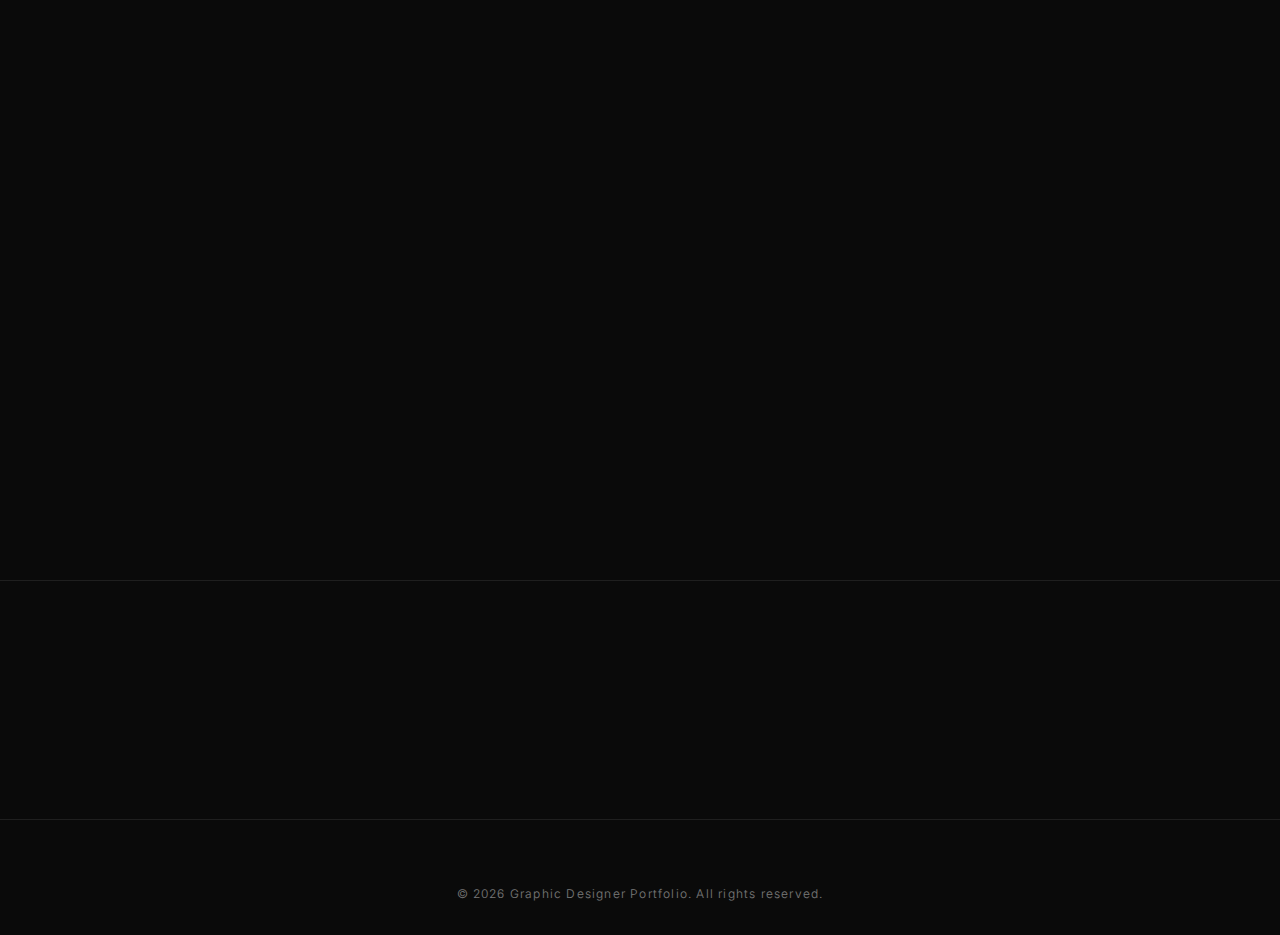
<file: project-04.html>
<!DOCTYPE html>
<html lang="ko">
<head>
    <meta charset="UTF-8">
    <meta name="viewport" content="width=device-width, initial-scale=1.0">
    <title>Packaging Design - Graphic Designer Portfolio</title>
    <link rel="stylesheet" href="styles.css">
    <link rel="preconnect" href="https://fonts.googleapis.com">
    <link rel="preconnect" href="https://fonts.gstatic.com" crossorigin>
    <link href="https://fonts.googleapis.com/css2?family=Inter:wght@300;400;600;700;900&display=swap" rel="stylesheet">
</head>
<body class="project-page" data-lang="kr">
    <!-- Custom Cursor -->
    <div class="custom-cursor">
        <div class="cursor-dot"></div>
        <div class="cursor-ring"></div>
    </div>
    
    <!-- Navigation -->
    <nav class="nav">
        <div class="nav-container">
            <a href="index.html" class="nav-logo">IM</a>
            <div class="nav-links">
                <div class="lang-toggle">
                    <button class="lang-toggle-btn active" data-lang="kr">KR</button>
                    <span class="lang-divider">/</span>
                    <button class="lang-toggle-btn" data-lang="en">EN</button>
                </div>
                <a href="index.html#about" class="nav-link">
                    <span class="lang-kr">About</span>
                    <span class="lang-en" style="display: none;">About</span>
                </a>
                <a href="index.html#works" class="nav-link">
                    <span class="lang-kr">Works</span>
                    <span class="lang-en" style="display: none;">Works</span>
                </a>
                <a href="index.html#contact" class="nav-link">
                    <span class="lang-kr">Contact</span>
                    <span class="lang-en" style="display: none;">Contact</span>
                </a>
            </div>
        </div>
    </nav>

    <!-- Project Hero -->
    <section class="project-hero">
        <div class="container">
            <div class="project-hero-content">
                <div class="project-hero-image">
                    <div class="project-main-image">
                        <span>Main Project Image</span>
                    </div>
                </div>
                <div class="project-hero-info">
                    <span class="project-category">Media</span>
                    <h1 class="project-title">I should have done then</h1>
                    <p class="project-subtitle">Animation | 애니메이션 · 모션그래픽</p>
                </div>
            </div>
        </div>
    </section>

    <!-- Project Description -->
    <section class="project-description">
        <div class="container">
            <div class="project-desc-content">
                <div class="project-desc-main">
                    <p class="project-concept">
                        시계를 뒤로 미루려는 손, 하지만 시간은 앞으로만 흐릅니다. 미루는 습관의 허무함을 시각적 반복으로 드러낸 숏폼 애니메이션. 결국 LATER만 남겨진 화면 속에서 되돌릴 수 없는 시간의 무게를 담았다. 각도 변화와 반복되는 움직임으로 미룸의 심리적 궤적을 표현했습니다.
                    </p>
                </div>
                <div class="project-desc-details">
                    <div class="project-detail-item">
                        <span class="detail-label">Purpose</span>
                        <p class="detail-text">미루는 습관의 허무함과 시간의 불가역성을 시각화하여, 현재의 중요성을 환기시키는 애니메이션 디자인</p>
                    </div>
                    <div class="project-detail-item">
                        <span class="detail-label">Role</span>
                        <p class="detail-text">Graphic design, illustration design, Motion Graphics Designe</p>
                    </div>
                    <div class="project-detail-item">
                        <span class="detail-label">Keywords</span>
                        <p class="detail-text">Minimalism, Animation, Emotional Connection</p>
                    </div>
                </div>
            </div>
        </div>
    </section>

    <!-- Image Gallery -->
    <section class="project-gallery">
        <div class="container">
            <div class="gallery-grid">
                <div class="gallery-item">
                    <div class="gallery-image">
                        <span>Gallery Image 1</span>
                    </div>
                </div>
                <div class="gallery-item">
                    <div class="gallery-image">
                        <span>Gallery Image 2</span>
                    </div>
                </div>
                <div class="gallery-item gallery-item-wide">
                    <div class="gallery-image">
                        <span>Gallery Image 3</span>
                    </div>
                </div>
                <div class="gallery-item">
                    <div class="gallery-image">
                        <span>Gallery Image 4</span>
                    </div>
                </div>
                <div class="gallery-item">
                    <div class="gallery-image">
                        <span>Gallery Image 5</span>
                    </div>
                </div>
            </div>
        </div>
    </section>

    <!-- Project Navigation -->
    <section class="project-nav">
        <div class="container">
            <div class="project-nav-content">
                <a href="index.html#works" class="project-nav-link project-nav-back">
                    <span class="nav-link-arrow">←</span>
                    <span class="nav-link-text">Back to Works</span>
                </a>
                <div class="project-nav-prevnext">
                    <a href="project-03.html" class="project-nav-link project-nav-prev">
                        <span class="nav-link-label">Previous</span>
                        <span class="nav-link-project">Digital Experience</span>
                    </a>
                    <span class="nav-divider">/</span>
                    <a href="project-01.html" class="project-nav-link project-nav-next">
                        <span class="nav-link-label">Next</span>
                        <span class="nav-link-project">Brand Identity Design</span>
                    </a>
                </div>
            </div>
        </div>
    </section>

    <!-- Footer -->
    <footer class="footer">
        <div class="container">
            <div class="footer-content">
                <p class="footer-text">© 2026 Graphic Designer Portfolio. All rights reserved.</p>
            </div>
        </div>
    </footer>

    <script src="script.js"></script>
</body>
</html>
</file>
<file: styles.css>
/* Reset & Base Styles */
* {
    margin: 0;
    padding: 0;
    box-sizing: border-box;
}

:root {
    --color-black: #0a0a0a;
    --color-dark-gray: #1a1a1a;
    --color-light-gray: #e5e5e5;
    --color-neon-green: #39ff14;
    --color-white: #ffffff;
    
    --font-family: 'Inter', -apple-system, BlinkMacSystemFont, 'Segoe UI', sans-serif;
    
    --spacing-xs: 1rem;
    --spacing-sm: 2rem;
    --spacing-md: 4rem;
    --spacing-lg: 6rem;
    --spacing-xl: 8rem;
    
    --transition: all 0.4s cubic-bezier(0.4, 0, 0.2, 1);
}

html {
    scroll-behavior: smooth;
}

body {
    font-family: var(--font-family);
    background-color: var(--color-black);
    color: var(--color-white);
    line-height: 1.6;
    overflow-x: hidden;
    -webkit-font-smoothing: antialiased;
    -moz-osx-font-smoothing: grayscale;
}

/* Navigation */
.nav {
    position: fixed;
    top: 0;
    left: 0;
    right: 0;
    z-index: 1000;
    background-color: rgba(10, 10, 10, 0.8);
    backdrop-filter: blur(10px);
    padding: 1.5rem 0;
    transition: var(--transition);
}

.nav-container {
    max-width: 1400px;
    margin: 0 auto;
    padding: 0 var(--spacing-xs);
    display: flex;
    justify-content: space-between;
    align-items: center;
}

.nav-logo {
    font-size: 1.5rem;
    font-weight: 700;
    letter-spacing: -0.02em;
    color: var(--color-white);
}

.nav-links {
    display: flex;
    gap: 3rem;
}

.nav-link {
    color: var(--color-light-gray);
    text-decoration: none;
    font-size: 0.875rem;
    font-weight: 400;
    letter-spacing: 0.05em;
    text-transform: uppercase;
    transition: var(--transition);
    position: relative;
}

.nav-link::after {
    content: '';
    position: absolute;
    bottom: -4px;
    left: 0;
    width: 0;
    height: 1px;
    background-color: var(--color-neon-green);
    transition: var(--transition);
}

.nav-link:hover {
    color: var(--color-white);
}

.nav-link:hover::after {
    width: 100%;
}

/* Hero Section */
.hero {
    min-height: 100vh;
    display: flex;
    align-items: center;
    justify-content: center;
    position: relative;
    background: linear-gradient(135deg, var(--color-black) 0%, var(--color-dark-gray) 100%);
    padding: 8rem 2rem 4rem;
}

.hero-content {
    max-width: 1400px;
    width: 100%;
    position: relative;
}

.hero-text {
    opacity: 0;
    animation: fadeInUp 1s ease-out 0.3s forwards;
}

.hero-title {
    font-size: clamp(4rem, 12vw, 12rem);
    font-weight: 900;
    line-height: 0.9;
    letter-spacing: -0.05em;
    margin-bottom: 2rem;
}

.hero-title .line {
    display: block;
    transition: var(--transition);
}

.hero-title .line:hover {
    color: var(--color-neon-green);
    transform: translateX(10px);
}

.hero-subtitle {
    font-size: clamp(1rem, 2vw, 1.25rem);
    font-weight: 300;
    letter-spacing: 0.1em;
    text-transform: uppercase;
    color: var(--color-light-gray);
    margin-left: 0.5rem;
}

.scroll-indicator {
    position: absolute;
    bottom: 4rem;
    left: 0;
    display: flex;
    flex-direction: column;
    align-items: center;
    gap: 1rem;
    opacity: 0;
    animation: fadeIn 1s ease-out 1s forwards;
    color: var(--color-light-gray);
    font-size: 0.75rem;
    letter-spacing: 0.2em;
    text-transform: uppercase;
}

.scroll-line {
    width: 1px;
    height: 40px;
    background: linear-gradient(to bottom, var(--color-neon-green), transparent);
    animation: scrollPulse 2s ease-in-out infinite;
}

@keyframes scrollPulse {
    0%, 100% {
        opacity: 0.3;
        transform: translateY(0);
    }
    50% {
        opacity: 1;
        transform: translateY(10px);
    }
}

/* Container */
.container {
    max-width: 1400px;
    margin: 0 auto;
    padding: 0 var(--spacing-xs);
}

/* Section Header */
.section-header {
    display: flex;
    align-items: baseline;
    gap: 2rem;
    margin-bottom: var(--spacing-md);
    padding-top: var(--spacing-lg);
    position: relative;
}

.section-number {
    font-size: 0.875rem;
    font-weight: 400;
    letter-spacing: 0.2em;
    color: var(--color-light-gray);
    opacity: 0.5;
}

.section-title {
    font-size: clamp(2rem, 5vw, 4rem);
    font-weight: 700;
    letter-spacing: -0.03em;
    line-height: 1.1;
}

/* About Section */
.about {
    padding: var(--spacing-xl) 0;
    background-color: var(--color-black);
}

.about-content {
    max-width: 800px;
}

.about-text {
    display: flex;
    flex-direction: column;
    gap: 2rem;
}

.about-intro {
    font-size: clamp(1.25rem, 3vw, 1.75rem);
    font-weight: 400;
    line-height: 1.6;
    letter-spacing: -0.01em;
    color: var(--color-white);
}

.about-body {
    font-size: clamp(1rem, 2vw, 1.125rem);
    font-weight: 300;
    line-height: 1.8;
    letter-spacing: 0.01em;
    color: var(--color-light-gray);
}

/* Works Section */
.works {
    padding: var(--spacing-xl) 0;
    background-color: var(--color-dark-gray);
}

.works-grid {
    display: grid;
    grid-template-columns: 1fr;
    gap: 6rem;
}

.work-item {
    opacity: 0;
    transform: translateY(30px);
    transition: var(--transition);
}

.work-item.visible {
    opacity: 1;
    transform: translateY(0);
}

.work-link {
    text-decoration: none;
    color: inherit;
    display: block;
}

.work-image {
    width: 100%;
    margin-bottom: 2rem;
    overflow: hidden;
    position: relative;
    cursor: pointer;
}

.work-placeholder {
    width: 100%;
    aspect-ratio: 16 / 9;
    background: linear-gradient(135deg, var(--color-dark-gray) 0%, #2a2a2a 100%);
    display: flex;
    align-items: center;
    justify-content: center;
    color: var(--color-light-gray);
    font-size: 0.875rem;
    letter-spacing: 0.2em;
    text-transform: uppercase;
    position: relative;
    overflow: hidden;
}

.work-placeholder::before {
    content: '';
    position: absolute;
    top: 0;
    left: -100%;
    width: 100%;
    height: 100%;
    background: linear-gradient(90deg, transparent, rgba(57, 255, 20, 0.1), transparent);
    transition: var(--transition);
}

.work-link:hover .work-placeholder::before {
    left: 100%;
}

.work-link:hover .work-placeholder {
    transform: scale(1.02);
}

.work-info {
    display: flex;
    flex-direction: column;
    gap: 0.75rem;
}

.work-category {
    font-size: 0.75rem;
    font-weight: 400;
    letter-spacing: 0.2em;
    text-transform: uppercase;
    color: var(--color-light-gray);
    opacity: 0.7;
}

.work-title {
    font-size: clamp(1.5rem, 4vw, 2.5rem);
    font-weight: 700;
    letter-spacing: -0.02em;
    line-height: 1.2;
    color: var(--color-white);
    transition: var(--transition);
}

.work-link:hover .work-title {
    color: var(--color-neon-green);
    transform: translateX(10px);
}

.work-description {
    font-size: clamp(0.875rem, 2vw, 1rem);
    font-weight: 300;
    line-height: 1.6;
    color: var(--color-light-gray);
    max-width: 600px;
}

/* Works Language Toggle */
.works-lang-toggle {
    display: flex;
    align-items: center;
    gap: 0.5rem;
    margin-left: auto;
}

.lang-toggle-btn {
    background: none;
    border: none;
    color: var(--color-light-gray);
    font-size: 0.875rem;
    font-weight: 400;
    letter-spacing: 0.1em;
    text-transform: uppercase;
    cursor: pointer;
    padding: 0.25rem 0;
    transition: var(--transition);
    font-family: var(--font-family);
    opacity: 0.5;
    position: relative;
}

.lang-toggle-btn:hover {
    opacity: 0.8;
    color: var(--color-white);
}

.lang-toggle-btn.active {
    color: var(--color-neon-green);
    opacity: 1;
}

.lang-toggle-btn.active::after {
    content: '';
    position: absolute;
    bottom: -2px;
    left: 0;
    width: 100%;
    height: 1px;
    background-color: var(--color-neon-green);
}

.lang-divider {
    color: var(--color-light-gray);
    opacity: 0.3;
    font-size: 0.875rem;
}

/* Contact Section */
.contact {
    padding: var(--spacing-xl) 0;
    background-color: var(--color-black);
}

.contact-content {
    max-width: 800px;
    display: flex;
    flex-direction: column;
    gap: 3rem;
}

.contact-intro {
    font-size: clamp(1.25rem, 3vw, 1.75rem);
    font-weight: 400;
    line-height: 1.6;
    letter-spacing: -0.01em;
    color: var(--color-white);
}

.contact-info {
    margin-top: 2rem;
    display: flex;
    flex-direction: column;
    gap: 1.5rem;
}

.contact-link {
    display: inline-flex;
    align-items: center;
    gap: 2rem;
    text-decoration: none;
    font-size: clamp(1.5rem, 4vw, 3rem);
    font-weight: 300;
    letter-spacing: -0.02em;
    color: var(--color-white);
    transition: var(--transition);
    padding: 1rem 0;
    position: relative;
    width: fit-content;
}

.contact-link::before {
    content: '';
    position: absolute;
    bottom: 0;
    left: 0;
    width: 0;
    height: 2px;
    background-color: var(--color-neon-green);
    transition: var(--transition);
}

.contact-link:hover {
    color: var(--color-neon-green);
}

.contact-link:hover::before {
    width: 100%;
}

.contact-link:hover .contact-link-arrow {
    transform: translateX(10px);
    color: var(--color-neon-green);
}

.contact-link-text {
    display: inline-block;
}

.contact-link-arrow {
    font-size: 1.5rem;
    transition: var(--transition);
    display: inline-block;
}

/* Footer */
.footer {
    padding: 4rem 0 2rem;
    background-color: var(--color-black);
    border-top: 1px solid rgba(229, 229, 229, 0.1);
}

.footer-content {
    text-align: center;
}

.footer-text {
    font-size: 0.75rem;
    font-weight: 300;
    letter-spacing: 0.1em;
    color: var(--color-light-gray);
    opacity: 0.5;
}

/* Animations */
@keyframes fadeIn {
    from {
        opacity: 0;
    }
    to {
        opacity: 1;
    }
}

@keyframes fadeInUp {
    from {
        opacity: 0;
        transform: translateY(30px);
    }
    to {
        opacity: 1;
        transform: translateY(0);
    }
}

/* Responsive Design */
@media (max-width: 768px) {
    .nav-links {
        gap: 1.5rem;
    }
    
    .nav-link {
        font-size: 0.75rem;
    }
    
    .hero {
        padding: 6rem 1.5rem 4rem;
    }
    
    .section-header {
        flex-direction: row;
        align-items: center;
        gap: 1rem;
        margin-bottom: var(--spacing-sm);
        flex-wrap: wrap;
    }
    
    .works-lang-toggle {
        margin-left: 0;
        margin-top: 0.5rem;
    }
    
    #works .section-header {
        flex-wrap: wrap;
    }
    
    #works .section-title {
        margin-right: auto;
    }
    
    .about,
    .works,
    .contact {
        padding: var(--spacing-md) 0;
    }
    
    .works-grid {
        gap: 4rem;
    }
    
    .contact-link {
        flex-direction: column;
        align-items: flex-start;
        gap: 1rem;
    }
    
    .scroll-indicator {
        bottom: 2rem;
    }
}

@media (max-width: 480px) {
    .nav-container {
        padding: 0 1rem;
    }
    
    .hero {
        padding: 5rem 1rem 3rem;
    }
    
    .container {
        padding: 0 1rem;
    }
    
    .about-text,
    .contact-content {
        gap: 1.5rem;
    }
}

/* Project Page Styles */
.project-page {
    padding-top: 80px;
}

.nav-logo {
    text-decoration: none;
    color: var(--color-white);
    transition: var(--transition);
}

.nav-logo:hover {
    color: var(--color-neon-green);
}

/* Project Hero */
.project-hero {
    padding: var(--spacing-xl) 0;
    background-color: var(--color-black);
}

.project-hero-content {
    display: flex;
    flex-direction: column;
    gap: 3rem;
}

.project-hero-image {
    width: 100%;
    margin-bottom: 2rem;
}

.project-main-image {
    width: 100%;
    aspect-ratio: 16 / 9;
    background: linear-gradient(135deg, var(--color-dark-gray) 0%, #2a2a2a 100%);
    display: flex;
    align-items: center;
    justify-content: center;
    color: var(--color-light-gray);
    font-size: 0.875rem;
    letter-spacing: 0.2em;
    text-transform: uppercase;
}

.project-hero-info {
    display: flex;
    flex-direction: column;
    gap: 1rem;
}

.project-category {
    font-size: 0.75rem;
    font-weight: 400;
    letter-spacing: 0.2em;
    text-transform: uppercase;
    color: var(--color-light-gray);
    opacity: 0.7;
}

.project-title {
    font-size: clamp(2.5rem, 6vw, 5rem);
    font-weight: 700;
    letter-spacing: -0.03em;
    line-height: 1.1;
    color: var(--color-white);
}

.project-subtitle {
    font-size: clamp(1rem, 2vw, 1.25rem);
    font-weight: 300;
    line-height: 1.6;
    color: var(--color-light-gray);
}

/* Project Description */
.project-description {
    padding: var(--spacing-xl) 0;
    background-color: var(--color-dark-gray);
    border-top: 1px solid rgba(229, 229, 229, 0.05);
    border-bottom: 1px solid rgba(229, 229, 229, 0.05);
}

.project-desc-content {
    max-width: 1000px;
    display: grid;
    grid-template-columns: 1fr 1fr;
    gap: 4rem;
}

.project-desc-main {
    display: flex;
    flex-direction: column;
}

.project-concept {
    font-size: clamp(1.125rem, 2.5vw, 1.5rem);
    font-weight: 400;
    line-height: 1.8;
    letter-spacing: -0.01em;
    color: var(--color-white);
}

.project-desc-details {
    display: flex;
    flex-direction: column;
    gap: 2.5rem;
}

.project-detail-item {
    display: flex;
    flex-direction: column;
    gap: 0.75rem;
}

.detail-label {
    font-size: 0.75rem;
    font-weight: 400;
    letter-spacing: 0.2em;
    text-transform: uppercase;
    color: var(--color-light-gray);
    opacity: 0.5;
}

.detail-text {
    font-size: clamp(0.875rem, 1.5vw, 1rem);
    font-weight: 300;
    line-height: 1.6;
    color: var(--color-light-gray);
}

/* Project Gallery */
.project-gallery {
    padding: var(--spacing-xl) 0;
    background-color: var(--color-black);
}

.gallery-grid {
    display: grid;
    grid-template-columns: repeat(2, 1fr);
    gap: 2rem;
}

.gallery-item {
    width: 100%;
}

.gallery-item-wide {
    grid-column: span 2;
}

.gallery-image {
    width: 100%;
    aspect-ratio: 4 / 3;
    background: linear-gradient(135deg, var(--color-dark-gray) 0%, #2a2a2a 100%);
    display: flex;
    align-items: center;
    justify-content: center;
    color: var(--color-light-gray);
    font-size: 0.875rem;
    letter-spacing: 0.2em;
    text-transform: uppercase;
    transition: var(--transition);
}

.gallery-image:hover {
    transform: scale(1.02);
}

.gallery-item-wide .gallery-image {
    aspect-ratio: 16 / 9;
}

/* Project Navigation */
.project-nav {
    padding: var(--spacing-lg) 0;
    background-color: var(--color-black);
    border-top: 1px solid rgba(229, 229, 229, 0.1);
}

.project-nav-content {
    display: flex;
    justify-content: space-between;
    align-items: center;
    flex-wrap: wrap;
    gap: 2rem;
}

.project-nav-link {
    text-decoration: none;
    color: var(--color-white);
    display: flex;
    align-items: center;
    gap: 1rem;
    transition: var(--transition);
    font-size: 0.875rem;
    font-weight: 400;
    letter-spacing: 0.05em;
    text-transform: uppercase;
}

.project-nav-link:hover {
    color: var(--color-neon-green);
}

.project-nav-link:hover .nav-link-arrow {
    transform: translateX(-5px);
}

.project-nav-prevnext {
    display: flex;
    align-items: center;
    gap: 1rem;
}

.project-nav-prev,
.project-nav-next {
    display: flex;
    flex-direction: column;
    gap: 0.25rem;
}

.nav-link-label {
    font-size: 0.75rem;
    color: var(--color-light-gray);
    opacity: 0.5;
}

.nav-link-project {
    font-size: 0.875rem;
}

.nav-link-arrow {
    font-size: 1rem;
    transition: var(--transition);
    display: inline-block;
}

.nav-divider {
    color: var(--color-light-gray);
    opacity: 0.3;
    font-size: 0.875rem;
}

/* Project Page Responsive */
@media (max-width: 968px) {
    .project-desc-content {
        grid-template-columns: 1fr;
        gap: 3rem;
    }
    
    .gallery-grid {
        grid-template-columns: 1fr;
    }
    
    .gallery-item-wide {
        grid-column: span 1;
    }
    
    .project-nav-content {
        flex-direction: column;
        align-items: flex-start;
    }
}

@media (max-width: 768px) {
    .project-hero {
        padding: var(--spacing-md) 0;
    }
    
    .project-description,
    .project-gallery {
        padding: var(--spacing-md) 0;
    }
    
    .project-desc-details {
        gap: 2rem;
    }
}
</file>
